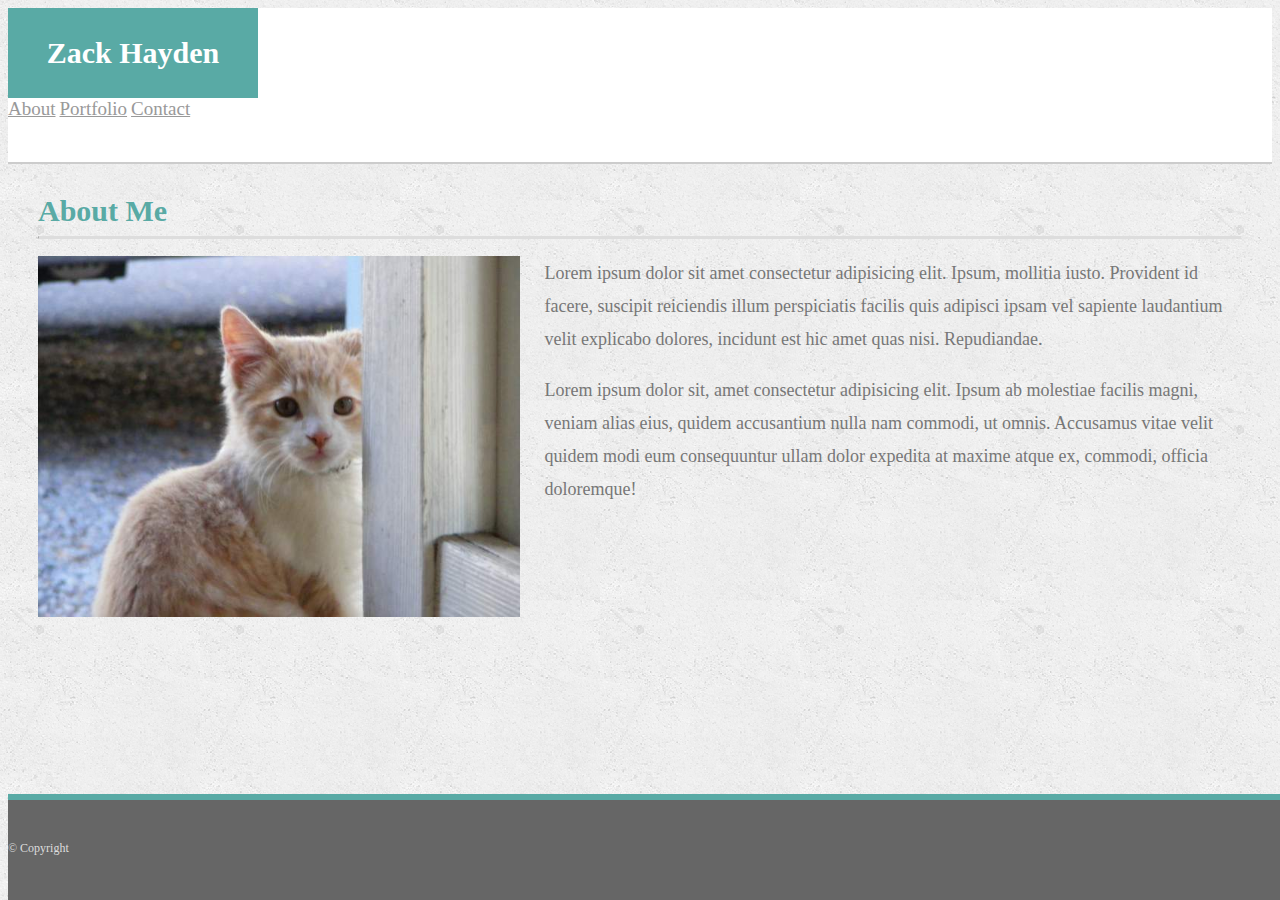
<file: index.html>
<!doctype html>
<html lang="en">

<head>
    <!-- Required meta tags -->
    <meta charset="utf-8">
    <meta name="viewport" content="width=device-width, initial-scale=1, shrink-to-fit=no">

    <!-- Bootstrap CSS -->
    <link rel="stylesheet" href="https://stackpath.bootstrapcdn.com/bootstrap/4.1.3/css/bootstrap.min.css"
        integrity="sha384-MCw98/SFnGE8fJT3GXwEOngsV7Zt27NXFoaoApmYm81iuXoPkFOJwJ8ERdknLPMO" crossorigin="anonymous">
    <link rel="stylesheet" type="text/css" href="css/style.css">
    <title>Homework-01</title>
</head>

<body>
    <header>

        <div class="container-fluid" id=header-container>
            <div class="row justify-content-between" id="header-row">
                <div class="col-12 col-md-5 col-lg-4" id="header-name">
                    <div class="row justify-content-center">
                        <h1 id="your-name">Zack Hayden</h1>

                    </div>
                </div>
                <!-- <div class="col d-none d-lg-block d-xl-block">blah</div> -->
                <div class="col-12 col-md-5 col-lg-4 d-flex align-items-center justify-content-center"
                    id="header-nav-col">
                    <div class="row justify-content-center align-items-center">
                        <div class="col">
                            <nav class="nav justify-content-center align-items-center">
                                <a class="nav-link" href="#">About</a>
                                <a class="nav-link" href="portfolio.html">Portfolio</a>
                                <a class="nav-link" href="contact.html">Contact</a>
                            </nav>
                        </div>
                    </div>
                </div>
            </div>
        </div>
    </header>
    <main>
        <div class="container-fluid">
            <div class="row justify-content-center">
                <div class="col-11 px-0 mt-3 mt-sm-4 mt-md-5">
                    <div class="row">
                        <div class="col-12 col-lg-8 card-container">
                            <div class="card">
                                <div class="card-body" id="about-me-card">
                                    <h1 class="card-title">About Me</h1>
                                    <hr />
                                    <img id="about-me-image" src="images/cat.jpeg">
                                    <p class="card-text">Lorem ipsum dolor sit amet consectetur adipisicing elit. Ipsum,
                                        mollitia iusto. Provident id facere, suscipit reiciendis illum perspiciatis
                                        facilis quis adipisci ipsam vel sapiente laudantium velit explicabo dolores,
                                        incidunt est hic amet quas nisi. Repudiandae.</p>
                                    <p class="card-text">Lorem ipsum dolor sit, amet consectetur adipisicing elit. Ipsum
                                        ab molestiae facilis magni, veniam alias eius, quidem accusantium nulla nam
                                        commodi, ut omnis. Accusamus vitae velit quidem modi eum consequuntur ullam
                                        dolor expedita at maxime atque ex, commodi, officia doloremque!</p>
                                </div>
                            </div>

                        </div>
                    </div>
                </div>
            </div>
        </div>
    </main>

    <footer class="footer">
        <div class="container footer-container align-items-center">
            <div class="row justify-content-center align-items-center">
                <div class="col-3 justify-content-center align-items-center">
                    <span id="copyright-text">&copy; Copyright</span>
                </div>
            </div>
        </div>
    </footer>

    <!-- Optional JavaScript -->
    <!-- jQuery first, then Popper.js, then Bootstrap JS -->
    <script src="https://code.jquery.com/jquery-3.3.1.slim.min.js"
        integrity="sha384-q8i/X+965DzO0rT7abK41JStQIAqVgRVzpbzo5smXKp4YfRvH+8abtTE1Pi6jizo" crossorigin="anonymous">
    </script>
    <script src="https://cdnjs.cloudflare.com/ajax/libs/popper.js/1.14.3/umd/popper.min.js"
        integrity="sha384-ZMP7rVo3mIykV+2+9J3UJ46jBk0WLaUAdn689aCwoqbBJiSnjAK/l8WvCWPIPm49" crossorigin="anonymous">
    </script>
    <script src="https://stackpath.bootstrapcdn.com/bootstrap/4.1.3/js/bootstrap.min.js"
        integrity="sha384-ChfqqxuZUCnJSK3+MXmPNIyE6ZbWh2IMqE241rYiqJxyMiZ6OW/JmZQ5stwEULTy" crossorigin="anonymous">
    </script>
</body>

</html>
</file>
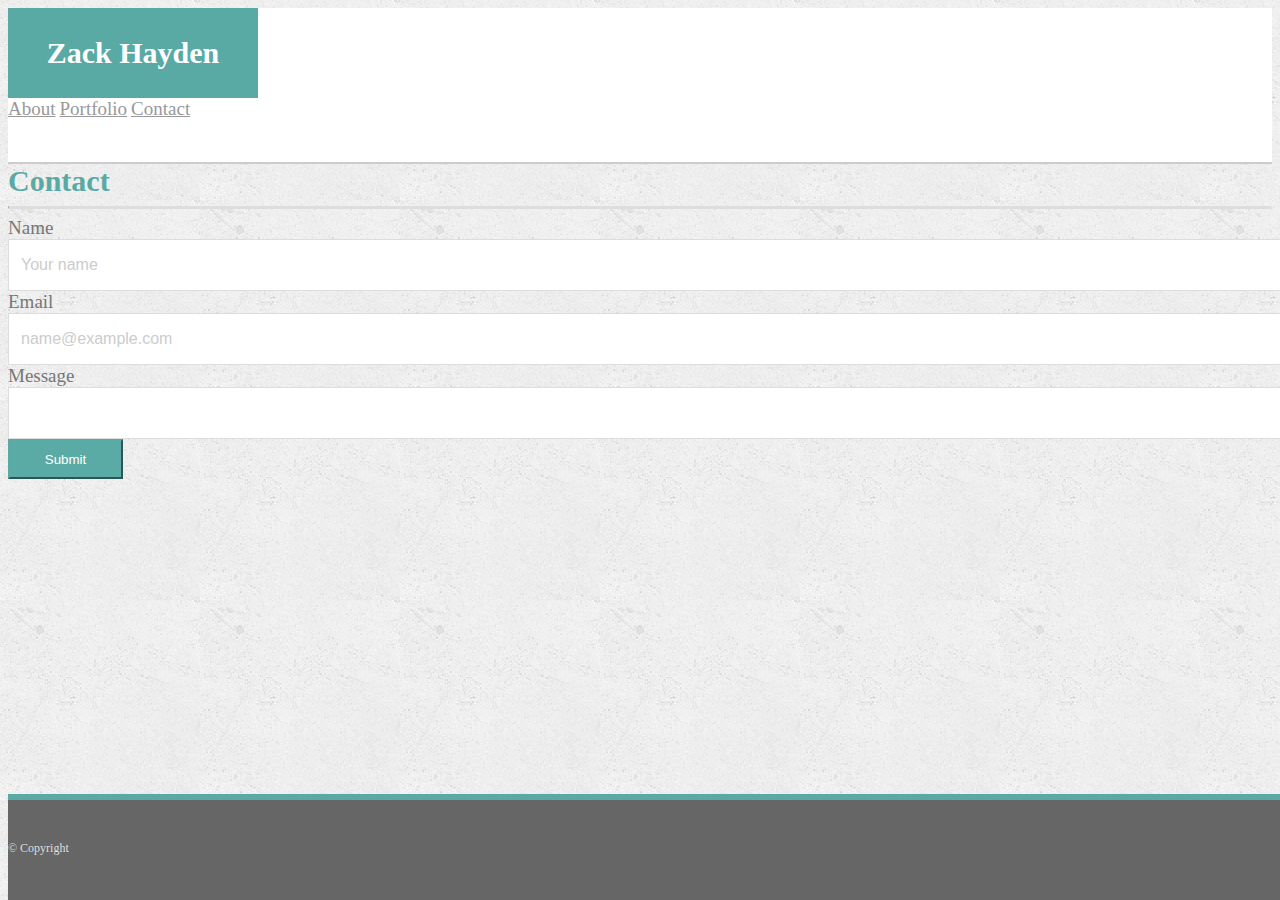
<file: contact.html>
<!doctype html>
<html lang="en">

<head>
    <!-- Required meta tags -->
    <meta charset="utf-8">
    <meta name="viewport" content="width=device-width, initial-scale=1, shrink-to-fit=no">

    <!-- Bootstrap CSS -->
    <link rel="stylesheet" href="https://stackpath.bootstrapcdn.com/bootstrap/4.1.3/css/bootstrap.min.css"
        integrity="sha384-MCw98/SFnGE8fJT3GXwEOngsV7Zt27NXFoaoApmYm81iuXoPkFOJwJ8ERdknLPMO" crossorigin="anonymous">
    <link rel="stylesheet" type="text/css" href="css/style.css">
    <title>Homework-01</title>
</head>

<body>
    <header>

        <div class="container-fluid" id=header-container>
            <div class="row justify-content-between" id="header-row">
                <div class="col-12 col-md-5 col-lg-4" id="header-name">
                    <div class="row justify-content-center">
                        <h1 id="your-name">Zack Hayden</h1>
                    </div>
                </div>
                <div class="col-12 col-md-5 col-lg-4 d-flex align-items-center justify-content-center"
                    id="header-nav-col">
                    <div class="row justify-content-center align-items-center">
                        <div class="col">
                            <nav class="nav justify-content-center align-items-center">
                                <a class="nav-link" href="index.html">About</a>
                                <a class="nav-link" href="portfolio.html">Portfolio</a>
                                <a class="nav-link" href="#">Contact</a>
                            </nav>
                        </div>
                    </div>
                </div>
            </div>
        </div>
    </header>
    <main>
        <div class="container-fluid">
            <div class="row justify-content-center">
                <div class="col-11 px-0 mt-3 mt-sm-4 mt-md-5">
                    <div class="row">
                        <div class="col-12 col-lg-8 card-container">
                            <div class="card">
                                <div class="card-body" id="my-contact-card">
                                    <h1 class="card-title">Contact</h1>
                                    <hr />
                                    <form>
                                        <div class="form-group">
                                            <label for="contact-name">Name</label>
                                            <input class="form-control" type="text" id="contact-name"
                                                placeholder="Your name">
                                        </div>
                                        <div class="form-group">
                                            <label for="email-address">Email</label>
                                            <input type="email" class="form-control" id="email-address"
                                                placeholder="name@example.com">
                                        </div>
                                        <div class="form-group">
                                            <label for="contact-message">Message</label>
                                            <textarea class="form-control" id="contact-message" rows="5"></textarea>
                                        </div>
                                        <button type="submit" class="btn btn-primary">Submit</button>
                                    </form>
                                </div>
                            </div>

                        </div>
                    </div>
                </div>
            </div>
        </div>
    </main>

    <footer class="footer">
        <div class="container footer-container align-items-center">
            <div class="row justify-content-center align-items-center">
                <div class="col-3 justify-content-center align-items-center">
                    <span id="copyright-text">&copy; Copyright</span>
                </div>
            </div>
        </div>
    </footer>

    <!-- Optional JavaScript -->
    <!-- jQuery first, then Popper.js, then Bootstrap JS -->
    <script src="https://code.jquery.com/jquery-3.3.1.slim.min.js"
        integrity="sha384-q8i/X+965DzO0rT7abK41JStQIAqVgRVzpbzo5smXKp4YfRvH+8abtTE1Pi6jizo" crossorigin="anonymous">
    </script>
    <script src="https://cdnjs.cloudflare.com/ajax/libs/popper.js/1.14.3/umd/popper.min.js"
        integrity="sha384-ZMP7rVo3mIykV+2+9J3UJ46jBk0WLaUAdn689aCwoqbBJiSnjAK/l8WvCWPIPm49" crossorigin="anonymous">
    </script>
    <script src="https://stackpath.bootstrapcdn.com/bootstrap/4.1.3/js/bootstrap.min.js"
        integrity="sha384-ChfqqxuZUCnJSK3+MXmPNIyE6ZbWh2IMqE241rYiqJxyMiZ6OW/JmZQ5stwEULTy" crossorigin="anonymous">
    </script>
</body>

</html>
</file>
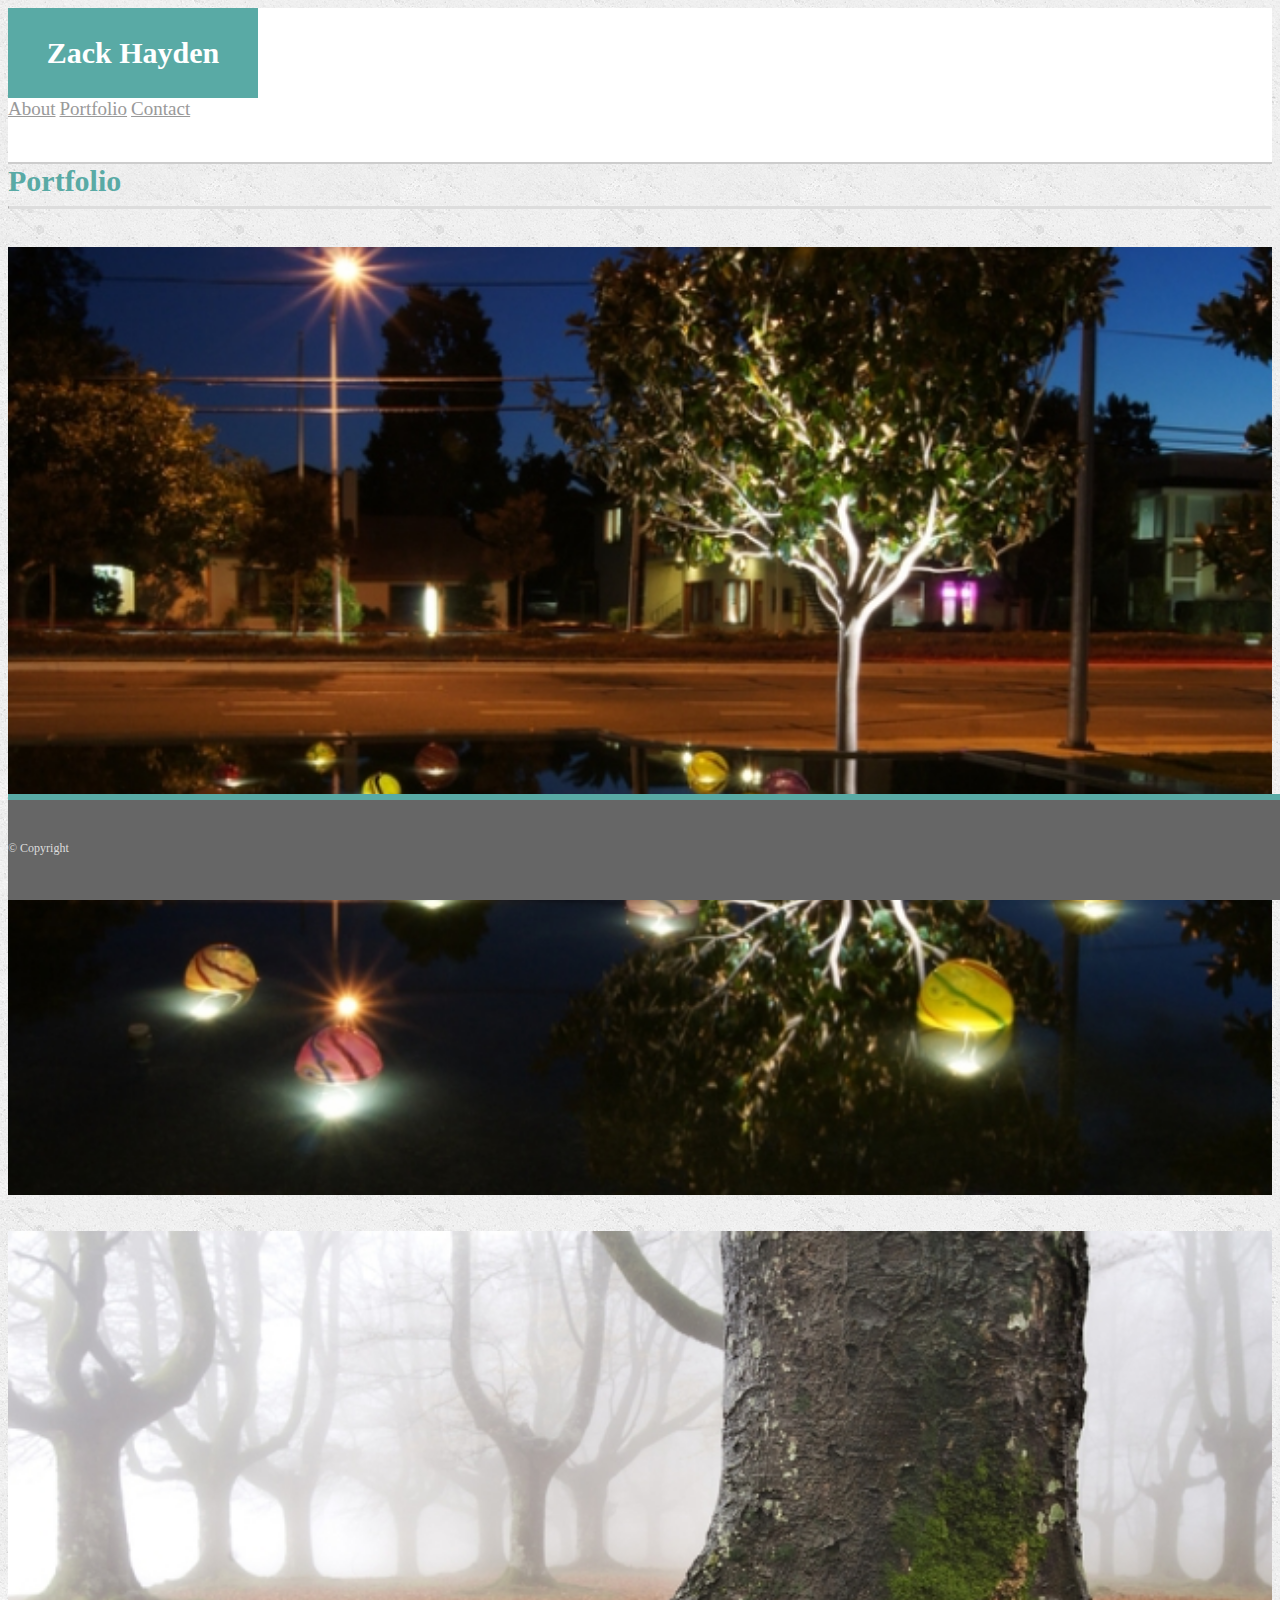
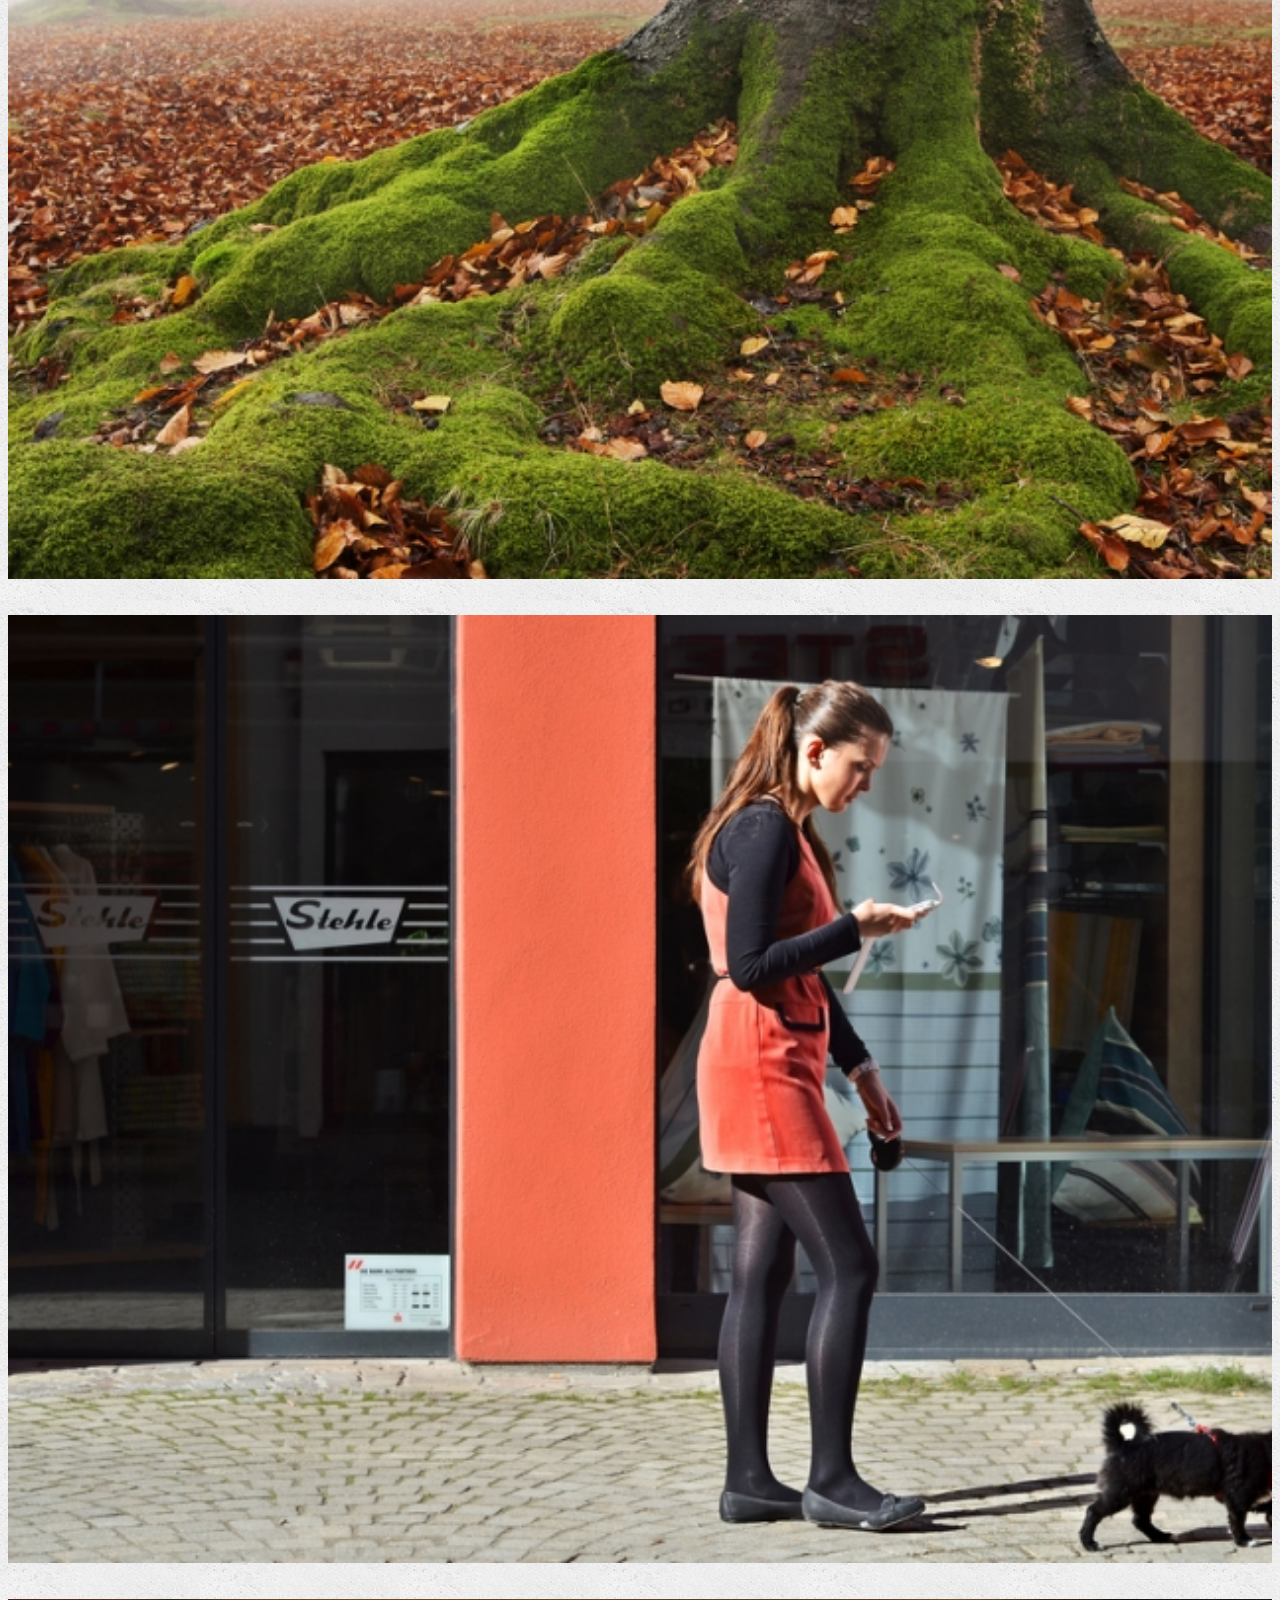
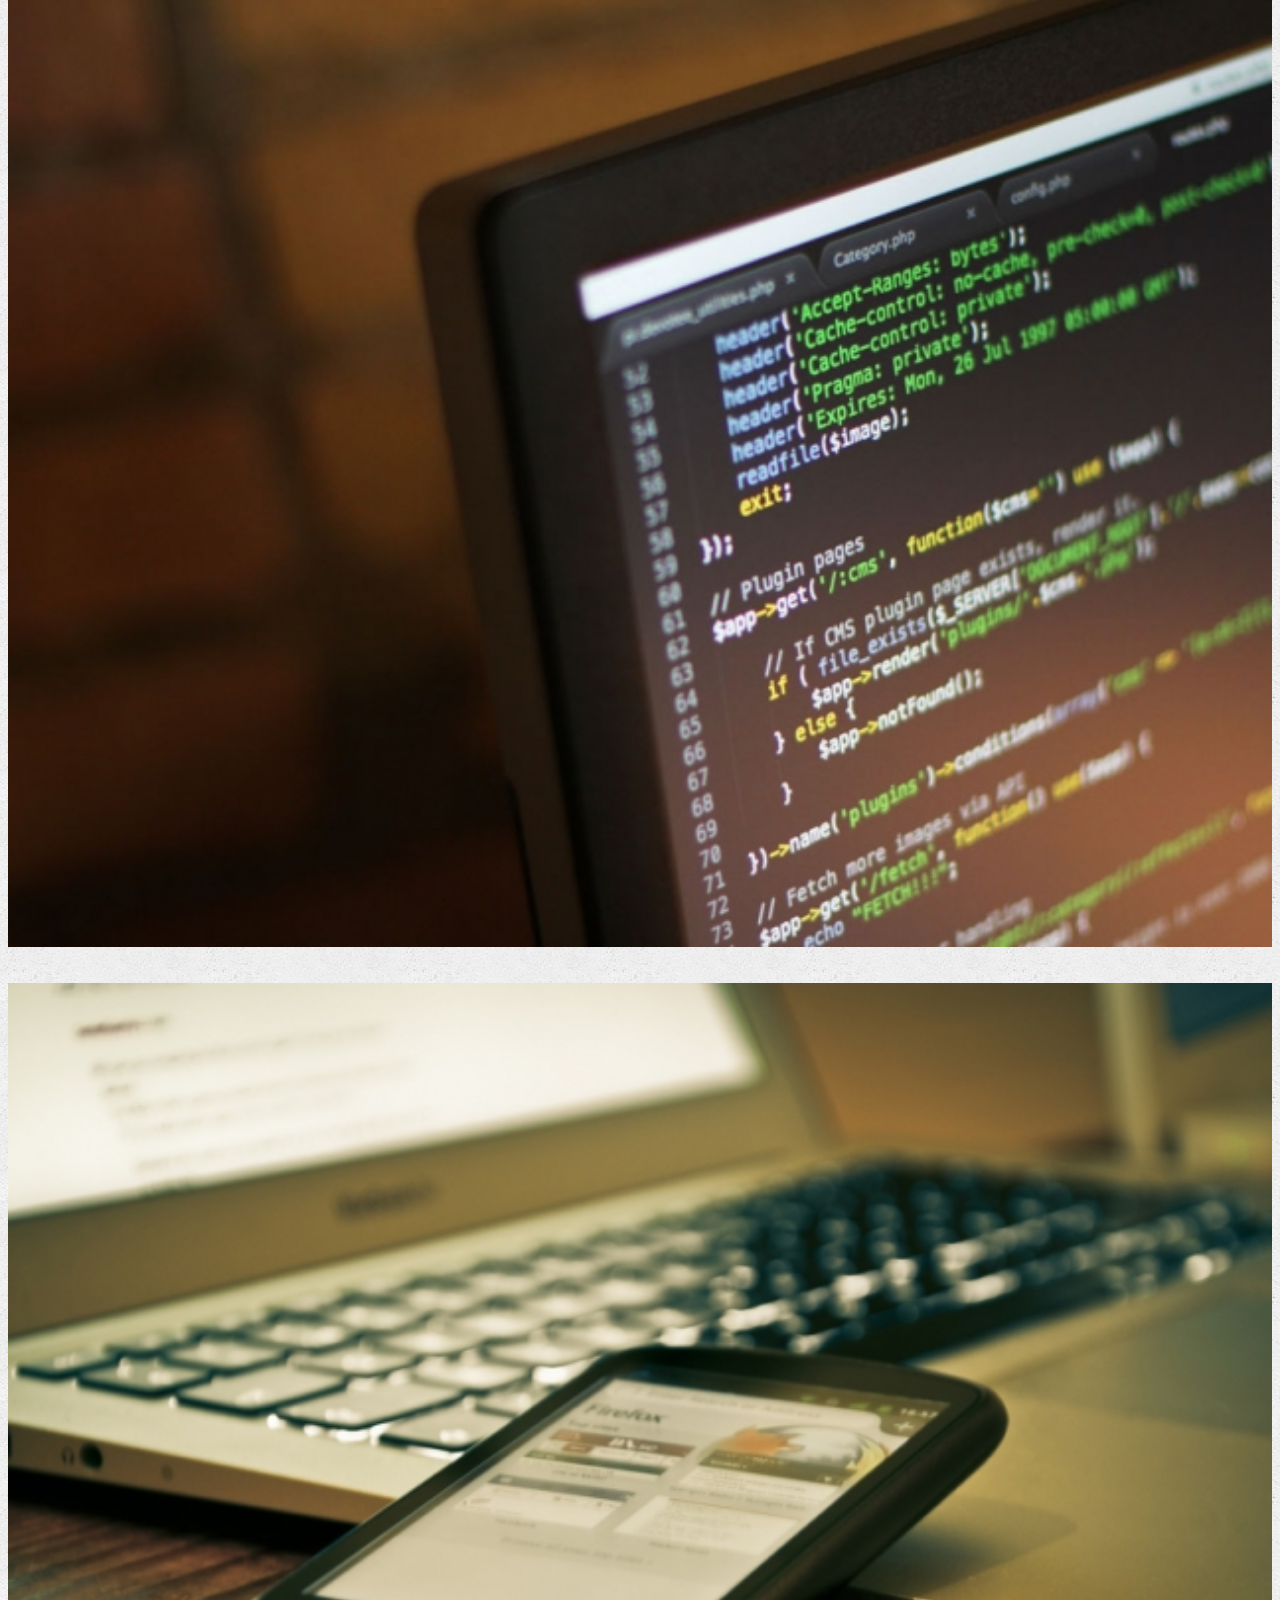
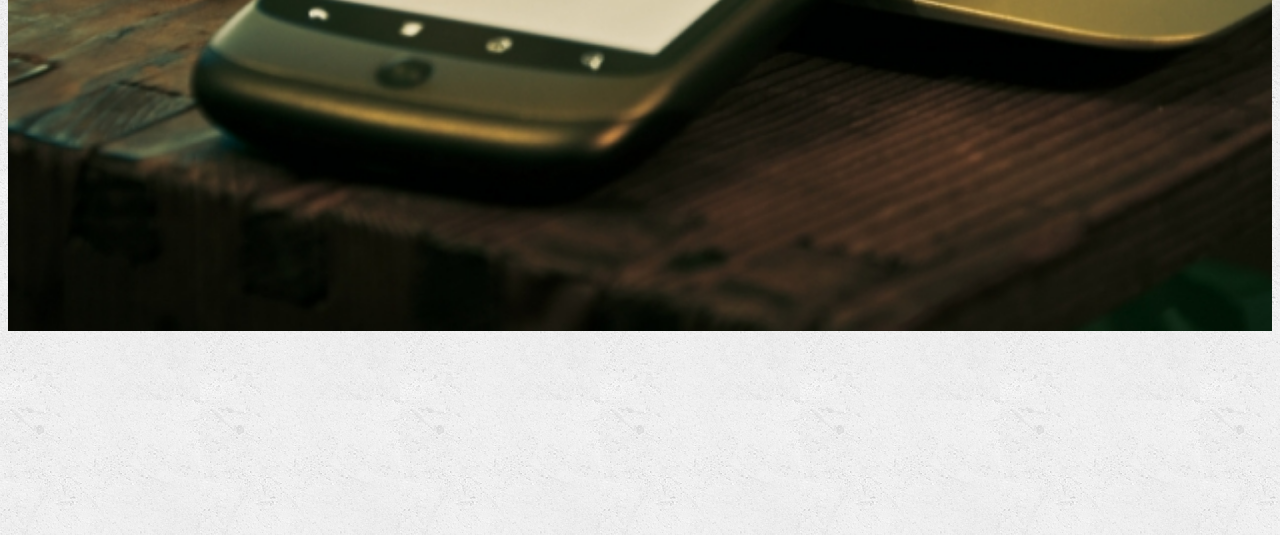
<file: portfolio.html>
<!doctype html>
<html lang="en">

<head>
    <!-- Required meta tags -->
    <meta charset="utf-8">
    <meta name="viewport" content="width=device-width, initial-scale=1, shrink-to-fit=no">

    <!-- Bootstrap CSS -->
    <link rel="stylesheet" href="https://stackpath.bootstrapcdn.com/bootstrap/4.1.3/css/bootstrap.min.css"
        integrity="sha384-MCw98/SFnGE8fJT3GXwEOngsV7Zt27NXFoaoApmYm81iuXoPkFOJwJ8ERdknLPMO" crossorigin="anonymous">
    <link rel="stylesheet" type="text/css" href="css/style.css">
    <title>Homework-01</title>
</head>

<body>
    <header>

        <div class="container-fluid" id=header-container>
            <div class="row justify-content-between" id="header-row">
                <div class="col-12 col-md-5 col-lg-4" id="header-name">
                    <div class="row justify-content-center">
                        <h1 id="your-name">Zack Hayden</h1>

                    </div>
                </div>
                <!-- <div class="col d-none d-lg-block d-xl-block">blah</div> -->
                <div class="col-12 col-md-5 col-lg-4 d-flex align-items-center justify-content-center"
                    id="header-nav-col">
                    <div class="row justify-content-center align-items-center">
                        <div class="col">
                            <nav class="nav justify-content-center align-items-center">
                                <a class="nav-link" href="index.html">About</a>
                                <a class="nav-link" href="#">Portfolio</a>
                                <a class="nav-link" href="contact.html">Contact</a>
                            </nav>
                        </div>
                    </div>
                </div>
            </div>
        </div>
    </header>
    <main>
        <div class="container-fluid">
            <div class="row justify-content-center">
                <div class="col-11 px-0 mt-3 mt-sm-4 mt-md-5">
                    <div class="row">
                        <div class="col-12 col-lg-8 card-container">
                            <div class="card">
                                <div class="card-body">
                                    <h1 class="card-title">Portfolio</h1>
                                    <hr />
                                    <div class="container-fluid" id="portfolio-container">
                                        <div class="row">
                                            <div class="col-12 col-md-6">

                                                <div class="portfolio-content-box">
                                                    <img class="portfolio-image" src="images/placeimg_640_480_arch.jpg">
                                                    <div class="portfolio-banner">
                                                        <a class="portfolio-link" href="#">Word Guess</a>
                                                    </div>
                                                </div>
                                            </div>
                                            <div class="col-12 col-md-6">

                                                <div class="portfolio-content-box">
                                                    <img class="portfolio-image"
                                                        src="images/placeimg_640_480_nature.jpg">
                                                    <div class="portfolio-banner">
                                                        <a class="portfolio-link" href="#">RPG Game</a>
                                                    </div>
                                                </div>
                                            </div>
                                            <div class="col-12 col-md-6">

                                                <div class="portfolio-content-box">
                                                    <img class="portfolio-image"
                                                        src="images/placeimg_640_480_people.jpg">
                                                    <div class="portfolio-banner">
                                                        <a class="portfolio-link" href="#">Trivia Game</a>
                                                    </div>
                                                </div>
                                            </div>
                                            <div class="col-12 col-md-6">

                                                <div class="portfolio-content-box">
                                                    <img class="portfolio-image" src="images/placeimg_640_480_tech.jpg">
                                                    <div class="portfolio-banner">
                                                        <a class="portfolio-link" href="#">Info Widget</a>
                                                    </div>
                                                </div>
                                            </div>
                                            <div class="col-12 col-md-6">

                                                <div class="portfolio-content-box">
                                                    <img class="portfolio-image"
                                                        src="images/placeimg_640_480_tech2.jpg">
                                                    <div class="portfolio-banner">
                                                        <a class="portfolio-link" href="#">Rock Paper Scissors</a>
                                                    </div>
                                                </div>
                                            </div>
                                        </div>
                                    </div>
                                </div>
                            </div>

                        </div>
                    </div>
                </div>
            </div>
        </div>
    </main>

    <footer class="footer">
        <div class="container footer-container align-items-center">
            <div class="row justify-content-center align-items-center">
                <div class="col-3 justify-content-center align-items-center">
                    <span id="copyright-text">&copy; Copyright</span>
                </div>
            </div>
        </div>
    </footer>

    <!-- Optional JavaScript -->
    <!-- jQuery first, then Popper.js, then Bootstrap JS -->
    <script src="https://code.jquery.com/jquery-3.3.1.slim.min.js"
        integrity="sha384-q8i/X+965DzO0rT7abK41JStQIAqVgRVzpbzo5smXKp4YfRvH+8abtTE1Pi6jizo" crossorigin="anonymous">
    </script>
    <script src="https://cdnjs.cloudflare.com/ajax/libs/popper.js/1.14.3/umd/popper.min.js"
        integrity="sha384-ZMP7rVo3mIykV+2+9J3UJ46jBk0WLaUAdn689aCwoqbBJiSnjAK/l8WvCWPIPm49" crossorigin="anonymous">
    </script>
    <script src="https://stackpath.bootstrapcdn.com/bootstrap/4.1.3/js/bootstrap.min.js"
        integrity="sha384-ChfqqxuZUCnJSK3+MXmPNIyE6ZbWh2IMqE241rYiqJxyMiZ6OW/JmZQ5stwEULTy" crossorigin="anonymous">
    </script>
</body>

</html>
</file>
<file: css/style.css>
body {
    background-image: url('../images/background.png');
    background-repeat: repeat;
    margin-bottom: 200px;
    min-height: 100%;
}

.card {
    border-radius: 0rem;
    border-right-color: #ddd;
    border-left-color: #ddd;
    border-top-color: #ddd;
    border-bottom-color: #ddd;
}

#copyright-text {
    font-size: 12px;
}

#about-me-card {
    padding: 30px;
}

#header-container {
    border-bottom: 2px solid;
    border-bottom-color: #ccc;
    padding-left: 0px;
    padding-right: 0px;
}

#header-row {
    background-color: white;
    margin-right: 0px;
}

#header-name {
    min-height: 90px;
    color: white;
    text-align: center;
    line-height: 90px;
    /* margin-left */
}

#header-nav-col {
    min-height: 64px;
    background-color: white;
    min-width: 256px;
}

#header-row {
    background-color: white;
}

h1 {
    font-family: Georgia, Times, 'Times New Roman', serif;
    font-weight: bold;
    /* line-height: 90px; */
    margin: 0 0 0 0;
    font-size: 30px;
}

hr {
    border-top: 1px solid #ddd;
    border-bottom: 2px solid #ddd;
}

.btn-primary {
    color: white;
    background-color: hsl(176, 32%, 51%);
    border-bottom-color: #59aaa5;
    border-radius: 0%;
    border-left-color: #59aaa5;
    border-right-color: #59aaa5;
    border-bottom-color: #59aaa5;
    border-top-color: #59aaa5;
    height: 40px;
    width: 115px
}

.btn-primary:not(:disabled):not(.disabled).active,
.btn-primary:not(:disabled):not(.disabled):active,
.show>.btn-primary.dropdown-toggle {
    color: #fff;
    background-color: hsl(176, 32%, 41%);
    border-color: hsl(176, 32%, 41%);
}

.btn-primary.focus,
.btn-primary:focus {
    box-shadow: 0 0 0 0.2rem hsla(176, 32%, 51%, 0.5);
}

.btn-primary:not(:disabled):not(.disabled).active:focus,
.btn-primary:not(:disabled):not(.disabled):active:focus,
.show>.btn-primary.dropdown-toggle:focus {
    box-shadow: 0 0 0 0.2rem hsla(176, 32%, 51%, 0.5);
}

.btn-primary:hover {
    color: #fff;
    background-color: hsl(176, 32%, 44%);
    border-color: hsl(176, 32%, 44%);
}

h2 {
    font-size: 25px;
}

p {
    color: #777;
    line-height: 33px;
    font-size: 18px;

}

a {
    color: #999;
    font-size: 19px;
}

a:hover {
    color: #555;
}

label {
    color: #777;
    font-size: 19px;
}

input::placeholder {
    color: #ccc !important;
}

input::-webkit-input-placeholder {
    color: #ccc !important;
}

input::-moz-placeholder {
    color: #ccc !important;
}

input:-ms-input-placeholder {
    color: #ccc !important;
}

input:-moz-placeholder {
    color: #ccc !important;
}

.portfolio-content-box {
    margin-left: auto;
    margin-right: auto;
    text-align: center;
    margin-bottom: 32px;
}

.portfolio-image {
    width: 100%;
}

#portfolio-container {
    margin-top: 38px;
}

.portfolio-banner {
    position: absolute;
    width: calc(100% - 30px);
    height: 60px;
    background-color: #59aaa5;
    bottom: 38px;
}

.portfolio-link {
    color: white;
    font-family: Georgia,
        Times,
        'Times New Roman',
        serif;
    line-height: 60px;
    font-size: 23px;
    text-decoration: none;
}

.portfolio-link:hover {
    text-decoration: none;
    color: 
}

#about-me-image {
    float: left;
    width: 40%;
    padding-right: 25px;
    padding-bottom: 20px;
    padding-top: 9px;
}

h1#your-name {
    line-height: 90px;
    width: 250px;
    background-color: #59aaa5;
}

h1.card-title {
    color: #59aaa5;
}

.footer {
    /* box-sizing: border-box; */
    border-top: 6px solid #59aaa5;
    position: fixed;
    bottom: 0;
    width: 100%;
    /* Set the fixed height of the footer here */
    height: 100px;
    line-height: 94px;
    /* Vertically center the text there */
    background-color: #666;
    color: #ddd;
}

.form-control {
    display: block;
    width: 100%;
    height: calc(2.25rem + 2px);
    padding: .375rem .75rem;
    font-size: 1rem;
    line-height: 1.5;
    color: #495057;
    background-color: #fff;
    background-clip: padding-box;
    border: 1px solid #ddd;
    border-radius: 0rem;
    transition: border-color .15s ease-in-out, box-shadow .15s ease-in-out;
}

.form-control:focus {
    /* color: #454545; */
    background-color: #fff;
    border-color: #ccc;
    outline: 0;
    box-shadow: 0 0 0 0.2rem hsla(176, 32%, 30%, 0.20);
}

/* Medium to small transition */
@media screen and (max-width: 767px) {
    #header-name {
        background-color: #59aaa5;
    }

    #about-me-image {
        float: none;
        width: 100%;
        height: auto;
        padding-right: 0px;
        padding-bottom: 20px;
        padding-top: 13px;
    }

    .footer {
        height: 50px;
        border-top: 3px solid hsl(176, 32%, 51%);
        line-height: 47px;
    }
}
</file>
